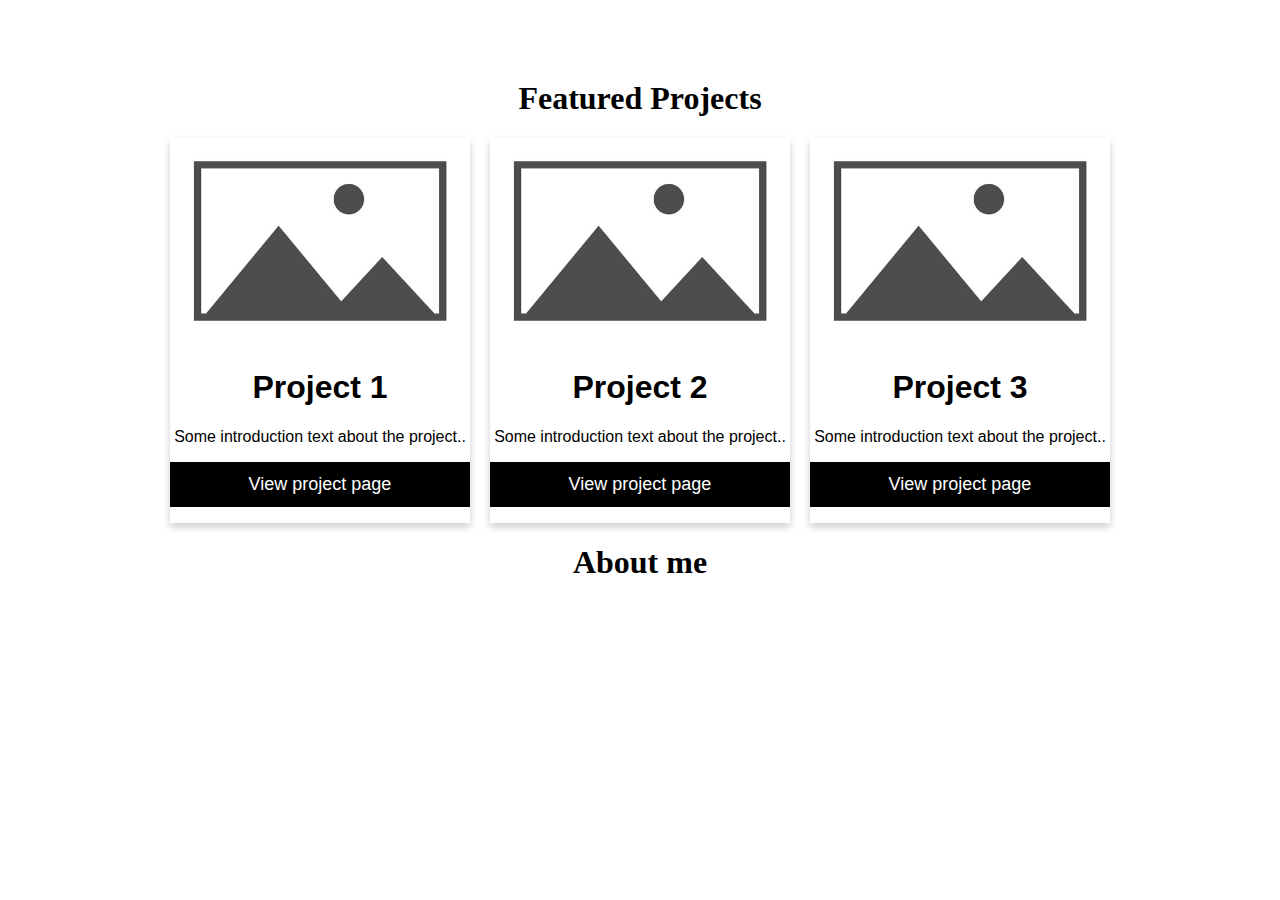
<file: index.html>
<!DOCTYPE html>
<html>
    <head>
        <link rel="stylesheet" href="Misc/Navbar/navbarStyling.css">
        <link rel="stylesheet" href="FrontPage/FrontPageStyling.css">
        <script src="Misc/Navbar/navbar.js"></script>
        <title>Front Page</title>
    </head>
<body>

 <!-- Add the sidebar-->   
<div id="mySidenav" class ="sidenav">
    <a href="#">About Me</a>
    <a href="#">School stuff</a>
    <a href="#">Personal Projects</a>
    <a href="#">Games</a>
</div> 

<!-- Add all page content inside this div if you want the side nav to push page content to the right (not used if you only want the sidenav to sit on top of the page) -->
<div id="main">
    <!--Place where all the featured content will be shown and can be edited-->
    <div id ="featured">
        <h1>Featured Projects</h1>
        <div id ="card_holder">
            <div class ="card">
                <img src="Misc/Img/placeholder.jpg" alt ="Some placeholder alt text" style="width: 100%;">
                <h1>Project 1</h1>
                <p>Some introduction text about the project..</p>
                <p><button>View project page</button></p>
            </div>
            <div class ="card" id ="middle-card">
                <img src="Misc/Img/placeholder.jpg" alt ="Some placeholder alt text" style="width: 100%;">
                <h1>Project 2</h1>
                <p>Some introduction text about the project..</p>
                <p><button>View project page</button></p>
            </div>
            <div class ="card">
                <img src="Misc/Img/placeholder.jpg" alt ="Some placeholder alt text" style="width: 100%;">
                <h1>Project 3</h1>
                <p>Some introduction text about the project..</p>
                <p><button>View project page</button></p>
            </div>
        </div>
    </div>

    <div id="aboutMe">
        <h1>About me</h1>
        <p></p>
    </div>
    

</div>

</body>
</html>
</file>
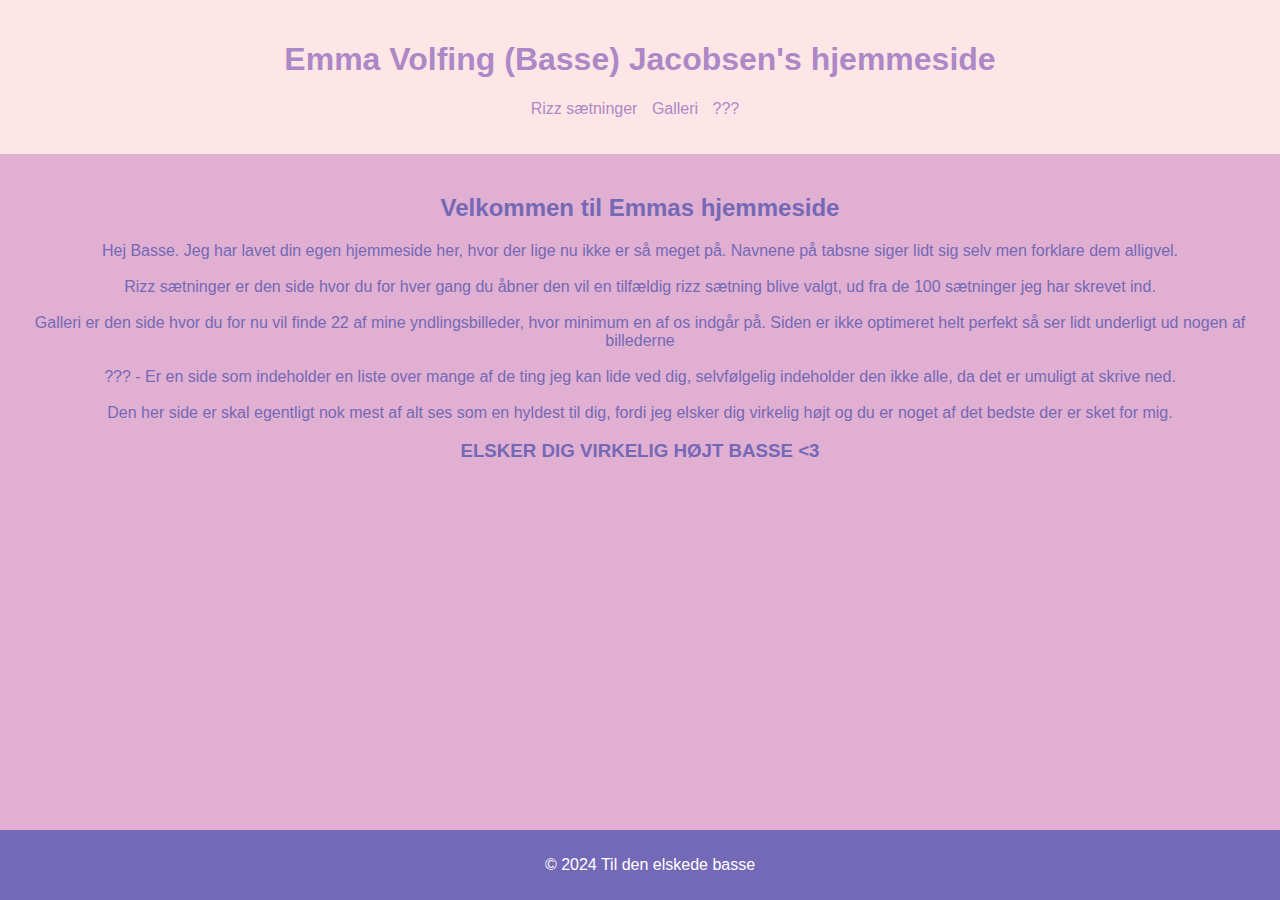
<file: EmmaVolfingJacobsen/index.html>
<!DOCTYPE html>
<html lang="en">
<head>
    <meta charset="UTF-8">
    <meta name="viewport" content="width=device-width, initial-scale=1.0">
    <title>Basse's website</title>
    <link rel="stylesheet" href="style.css">
</head>
<body>
    <header>
        <h1>Emma Volfing (Basse) Jacobsen's hjemmeside </h1>
        <nav>
            <ul>
                <li><a href="rizzPage.html">Rizz sætninger</a></li>
                <li><a href="galleryPage.html">Galleri</a></li>
                <li><a href="perfect.html">???</a></li>
            </ul>
        </nav>
    </header>

    <main>
        <article>
            <h2>Velkommen til Emmas hjemmeside </h2>
            <p>Hej Basse. Jeg har lavet din egen hjemmeside her, hvor der lige nu ikke er så meget på. Navnene på tabsne siger lidt sig selv men forklare dem alligvel.<br><br>
                Rizz sætninger er den side hvor du for hver gang du åbner den vil en tilfældig rizz sætning blive valgt, ud fra de 100 sætninger jeg har skrevet ind.<br><br>
                Galleri er den side hvor du for nu vil finde 22 af mine yndlingsbilleder, hvor minimum en af os indgår på. Siden er ikke optimeret helt perfekt så ser lidt underligt ud nogen af billederne <br><br>
                ??? - Er en side som indeholder en liste over mange af de ting jeg kan lide ved dig, selvfølgelig indeholder den ikke alle, da det er umuligt at skrive ned. <br> <br>
                Den her side er skal egentligt nok mest af alt ses som en hyldest til dig, fordi jeg elsker dig virkelig højt og du er noget af det bedste der er sket for mig.
            </p>

            <h3>ELSKER DIG VIRKELIG HØJT BASSE <3</h3>
        </article>

    </main>

    <footer>
        <p>© 2024 Til den elskede basse</p>
    </footer>
</body>
</html>
</file>
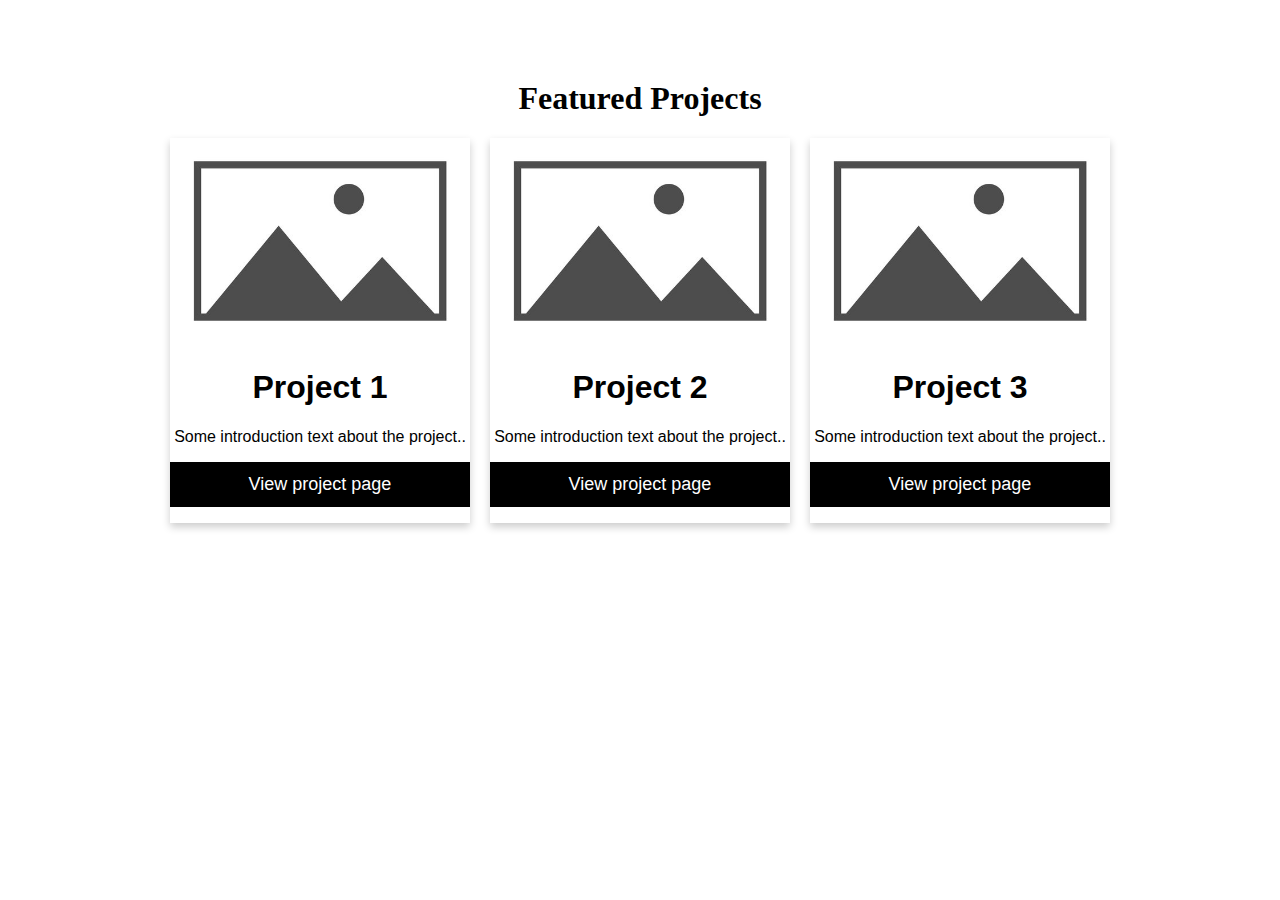
<file: FrontPage/index.html>
<!DOCTYPE html>
<html>
    <head>
        <link rel="stylesheet" href="../Misc/Navbar/navbarStyling.css">
        <link rel="stylesheet" href="FrontPageStyling.css">
        <script src="../Misc/Navbar/navbar.js"></script>
        <title>Front Page</title>
    </head>
<body>

 <!-- Add the sidebar-->   
<div id="mySidenav" class ="sidenav">
    <a href="#">About Me</a>
    <a href="#">School stuff</a>
    <a href="#">Personal Projects</a>
    <a href="#">Games</a>
</div> 

<!-- Add all page content inside this div if you want the side nav to push page content to the right (not used if you only want the sidenav to sit on top of the page) -->
<div id="main">
    <div id ="featured">
        <h1>Featured Projects</h1>
        <div id ="card_holder">

            <div class ="card">
                <img src="../Misc/Img/placeholder.jpg" alt ="Some placeholder alt text" style="width: 100%;">
                <h1>Project 1</h1>
                <p>Some introduction text about the project..</p>
                <p><button>View project page</button></p>
            </div>
            <div class ="card" id ="middle-card">
                <img src="../Misc/Img/placeholder.jpg" alt ="Some placeholder alt text" style="width: 100%;">
                <h1>Project 2</h1>
                <p>Some introduction text about the project..</p>
                <p><button>View project page</button></p>
            </div>
            <div class ="card">
                <img src="../Misc/Img/placeholder.jpg" alt ="Some placeholder alt text" style="width: 100%;">
                <h1>Project 3</h1>
                <p>Some introduction text about the project..</p>
                <p><button>View project page</button></p>
            </div>

        </div>
        

    </div>
    

</div>

</body>
</html>
</file>
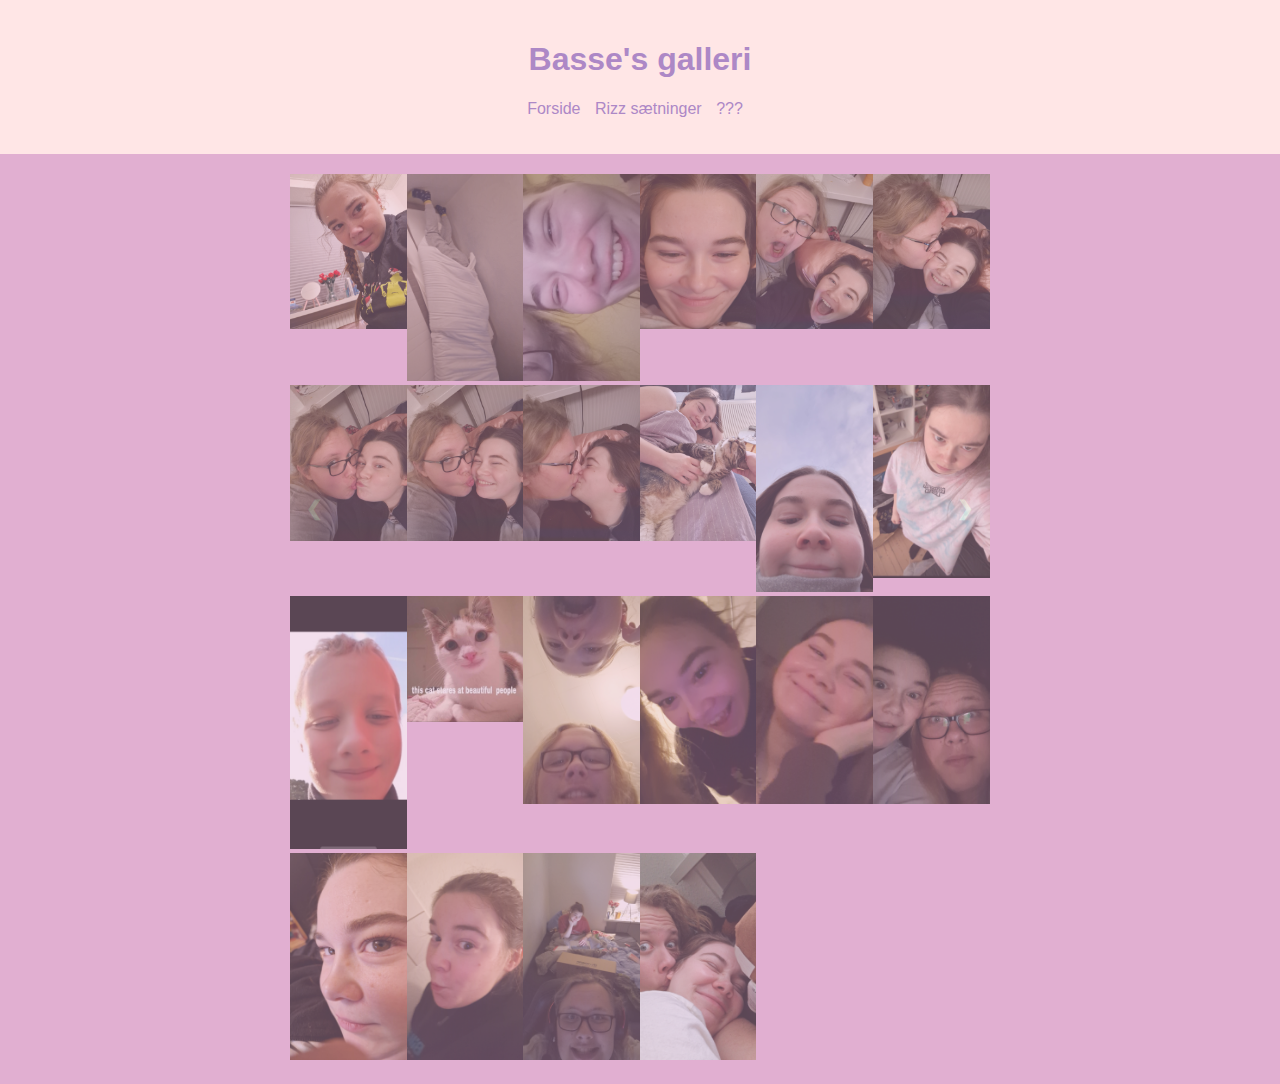
<file: EmmaVolfingJacobsen/galleryPage.html>
<!DOCTYPE html>
<html lang="en">
<head>
    <meta charset="UTF-8">
    <meta name="viewport" content="width=device-width, initial-scale=1">
    <title>Basse's galleri</title>
    <link rel="stylesheet" href="galleryStyle.css">
    <script src="galleryLogic.js"></script>
</head>
<body>
    <header>
        <h1>Basse's galleri </h1>
        <nav>
            <ul>
                <li><a href="index.html">Forside</a></li>
                <li><a href="rizzPage.html">Rizz sætninger</a></li>
                <li><a href="perfect.html">???</a></li>
            </ul>
        </nav>
    </header>

    <main>
         <!-- Container for the image gallery -->
<div style="max-width:700px;min-width:250px;position:relative;margin:auto;">
    <div class="container">

    <!-- Full-width images with number text -->
    <div class="mySlides">
      <div class="numbertext">1 / 22</div>
        <img src="Images/img1.jpg" style="width:100%" height="20%">
    </div>
  
    <div class="mySlides">
      <div class="numbertext">2 / 22</div>
        <img src="Images/img2.jpg" style="width:100%">
    </div>
  
    <div class="mySlides">
      <div class="numbertext">3 / 22</div>
        <img src="Images/img3.jpg" style="width:100%">
    </div>
  
    <div class="mySlides">
      <div class="numbertext">4 / 22</div>
        <img src="Images/img4.jpg" style="width:100%">
    </div>
  
    <div class="mySlides">
      <div class="numbertext">5 / 22</div>
        <img src="Images/img5.jpg" style="width:100%">
    </div>
  
    <div class="mySlides">
      <div class="numbertext">6 / 22</div>
        <img src="Images/img6.jpg" style="width:100%">
    </div>
    <div class="mySlides">
        <div class="numbertext">7 / 22</div>
        <img src="Images/img7.jpg" style ="width:100%">
    </div>
    <div class="mySlides">
        <div class="numbertext">8 / 24</div>
        <img src="Images/img8.jpg" style ="width:100%">
    </div>
    <div class="mySlides">
        <div class="numbertext">9 / 22</div>
        <img src="Images/img9.jpg" style ="width:100%">
    </div>
    <div class="mySlides">
        <div class="numbertext">10 / 22</div>
        <img src="Images/img10.jpg" style ="width:100%">
    </div>
    <div class="mySlides">
        <div class="numbertext">11 / 22</div>
        <img src="Images/img11.jpeg" style ="width:100%">
    </div>
    <div class="mySlides">
        <div class="numbertext">12 / 22</div>
        <img src="Images/img12.jpg" style ="width:100%">
    </div>
    <div class="mySlides">
        <div class="numbertext">13 / 22</div>
        <img src="Images/img13.jpg" style ="width:100%">
    </div>
    <div class="mySlides">
        <div class="numbertext">14 / 22</div>
        <img src="Images/img14.jpg" style ="width:100%">
    </div>
    <div class="mySlides">
        <div class="numbertext">15 / 22</div>
        <img src="Images/img15.jpg" style ="width:100%">
    </div>
    <div class="mySlides">
        <div class="numbertext">16 / 22</div>
        <img src="Images/img16.jpg" style ="width:100%">
    </div>
    <div class="mySlides">
        <div class="numbertext">17 / 22</div>
        <img src="Images/img17.jpg" style ="width:100%">
    </div>
    <div class="mySlides">
        <div class="numbertext">18 / 22</div>
        <img src="Images/img18.jpg" style ="width:100%">
    </div>
    <div class="mySlides">
        <div class="numbertext">19 / 22</div>
        <img src="Images/img19.jpg" style ="width:100%">
    </div>
    <div class="mySlides">
        <div class="numbertext">20 / 22</div>
        <img src="Images/img20.jpg" style ="width:100%">
    </div>
    <div class="mySlides">
        <div class="numbertext">21 / 22</div>
        <img src="Images/img21.jpg" style ="width:100%">
    </div>
    <div class="mySlides">
        <div class="numbertext">22 / 22</div>
        <img src="Images/img22.jpg" style ="width:100%">
    </div>
    <!-- Next and previous buttons -->
    <a class="prev" onclick="plusSlides(-1)">&#10094;</a>
    <a class="next" onclick="plusSlides(1)">&#10095;</a>
  
    <!-- Thumbnail images -->
    <div class="row">
      <div class="column">
        <img class="demo cursor" src="Images/img1.jpg" style="width:100%" onclick="currentSlide(1)">
      </div>
      <div class="column">
        <img class="demo cursor" src="Images/img2.jpg" style="width:100%" onclick="currentSlide(2)">
      </div>
      <div class="column">
        <img class="demo cursor" src="Images/img3.jpg" style="width:100%" onclick="currentSlide(3)">
      </div>
      <div class="column">
        <img class="demo cursor" src="Images/img4.jpg" style="width:100%" onclick="currentSlide(4)">
      </div>
      <div class="column">
        <img class="demo cursor" src="Images/img5.jpg" style="width:100%" onclick="currentSlide(5)">
      </div>
      <div class="column">
        <img class="demo cursor" src="Images/img6.jpg" style="width:100%" onclick="currentSlide(6)">
      </div>
    </div>
    <div class="row">
        <div class="column">
            <img class="demo cursor" src="Images/img7.jpg" style="width:100%" onclick="currentSlide(7)">
        </div>    
        <div class="column">
            <img class="demo cursor" src="Images/img8.jpg" style="width:100%" onclick="currentSlide(8)">
        </div>
        <div class="column">
            <img class="demo cursor" src="Images/img9.jpg" style="width:100%" onclick="currentSlide(9)">
        </div>
        <div class="column">
            <img class="demo cursor" src="Images/img10.jpg" style="width:100%" onclick="currentSlide(10)">
        </div>
        <div class="column">
            <img class="demo cursor" src="Images/img11.jpeg" style="width: 100%" onclick="currentSlide(11)">
        </div>
        <div class="column">
            <img class="demo cursor" src="Images/img12.jpg" style="width: 100%" onclick="currentSlide(12)">
        </div>
    </div>
    <div class="row">
        <div class="column">
            <img class="demo cursor" src="Images/img13.jpg" style="width:100%" onclick="currentSlide(13)">
        </div>    
        <div class="column">
            <img class="demo cursor" src="Images/img14.jpg" style="width:100%" onclick="currentSlide(14)">
        </div>
        <div class="column">
            <img class="demo cursor" src="Images/img15.jpg" style="width:100%" onclick="currentSlide(15)">
        </div>
        <div class="column">
            <img class="demo cursor" src="Images/img16.jpg" style="width:100%" onclick="currentSlide(16)">
        </div>
        <div class="column">
            <img class="demo cursor" src="Images/img17.jpg" style="width: 100%" onclick="currentSlide(17)">
        </div>
        <div class="column">
            <img class="demo cursor" src="Images/img18.jpg" style="width: 100%" onclick="currentSlide(18)">
        </div>
    </div>
    <div class="row">
        <div class="column">
            <img class="demo cursor" src="Images/img19.jpg" style="width:100%" onclick="currentSlide(19)">
        </div>    
        <div class="column">
            <img class="demo cursor" src="Images/img20.jpg" style="width:100%" onclick="currentSlide(20)">
        </div>
        <div class="column">
            <img class="demo cursor" src="Images/img21.jpg" style="width:100%" onclick="currentSlide(21)">
        </div>
        <div class="column">
            <img class="demo cursor" src="Images/img22.jpg" style="width:100%" onclick="currentSlide(22)">
        </div>
    </div>
  </div> 
</div>
    </main>
</body>
</html>
</file>
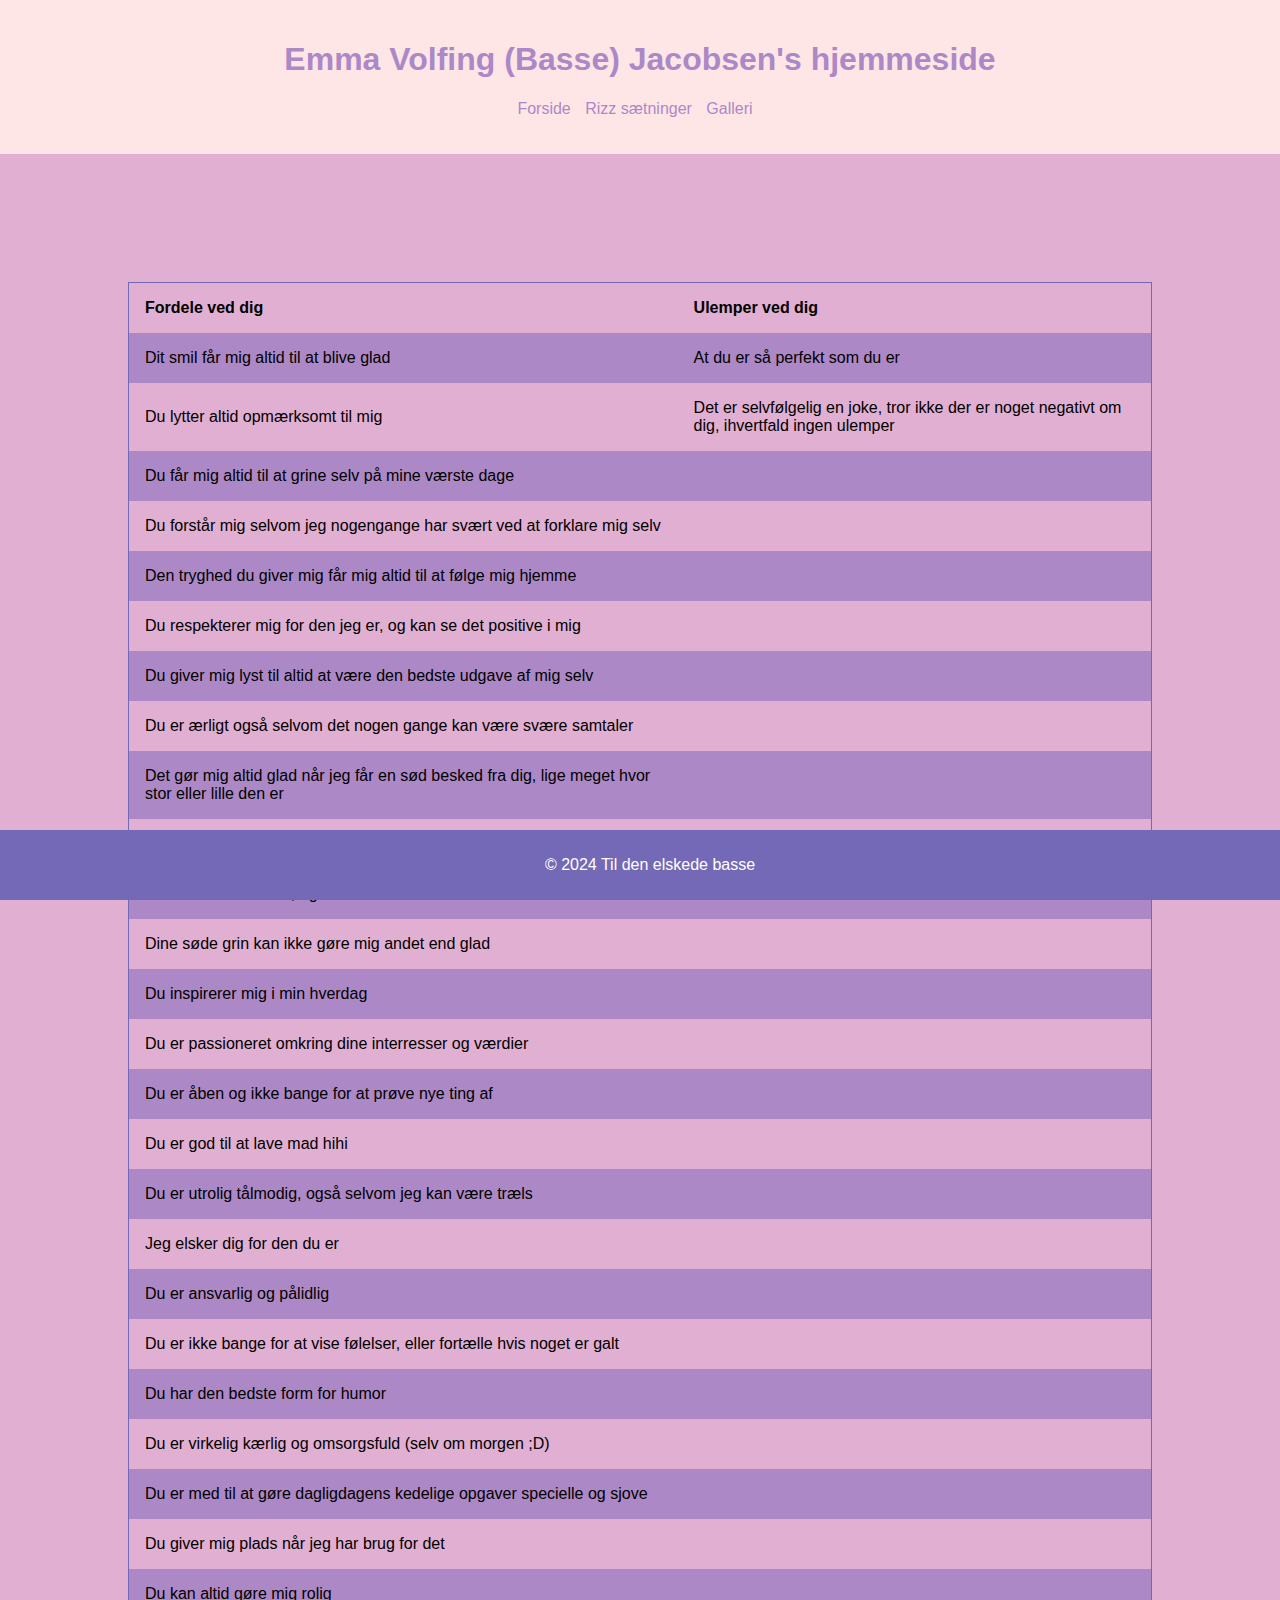
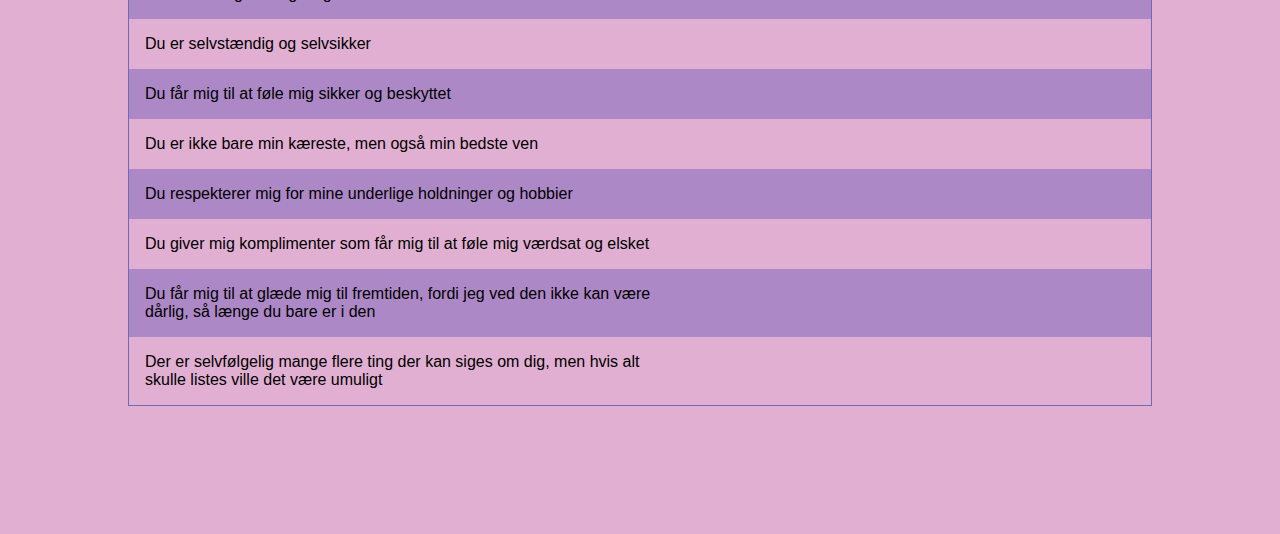
<file: EmmaVolfingJacobsen/perfect.html>
<!DOCTYPE html>
<html lang="en">
<head>
    <meta charset="UTF-8">
    <meta name="viewport" content="width=device-width, initial-scale=1.0">
    <title>Basse's website</title>
    <link rel="stylesheet" href="perfectStyle.css">
</head>
<body>
    <header>
        <h1>Emma Volfing (Basse) Jacobsen's hjemmeside </h1>
        <nav>
            <ul>
                <li><a href="index.html">Forside</a></li>
                <li><a href="rizzPage.html">Rizz sætninger</a></li>
                <li><a href="galleryPage.html">Galleri</a></li>
                
            </ul>
        </nav>
    </header>

    <main>
        <table>
            <tr>
              <th>Fordele ved dig</th>
              <th>Ulemper ved dig</th>
            </tr>
            <tr>
              <td>Dit smil får mig altid til at blive glad</td>
              <td>At du er så perfekt som du er</td>
            </tr>
            <tr>
              <td>Du lytter altid opmærksomt til mig</td>
              <td>Det er selvfølgelig en joke, tror ikke der er noget negativt om dig, ihvertfald ingen ulemper</td>
            </tr>
            <tr>
              <td>Du får mig altid til at grine selv på mine værste dage</td>
              <td></td>
            </tr>
            <tr>
                <td>Du forstår mig selvom jeg nogengange har svært ved at forklare mig selv</td>
                <td></td>
              </tr>
              <tr>
                <td>Den tryghed du giver mig får mig altid til at følge mig hjemme</td>
                <td></td>
              </tr>
              <tr>
                <td>Du respekterer mig for den jeg er, og kan se det positive i mig</td>
                <td></td>
              </tr>
              <tr>
                <td>Du giver mig lyst til altid at være den bedste udgave af mig selv</td>
                <td></td>
              </tr>
              <tr>
                <td>Du er ærligt også selvom det nogen gange kan være svære samtaler</td>
                <td></td>
              </tr>
              <tr>
                <td>Det gør mig altid glad når jeg får en sød besked fra dig, lige meget hvor stor eller lille den er</td>
                <td></td>
              </tr>
              <tr>
                <td>Du giver mig lyst til at bruge tid på dig</td>
                <td></td>
              </tr>
              <tr>
                <td>Du står ved min side, også i de svære tider</td>
                <td></td>
              </tr>
              <tr>
                <td>Dine søde grin kan ikke gøre mig andet end glad</td>
                <td></td>
              </tr>
              <tr>
                <td>Du inspirerer mig i min hverdag</td>
                <td></td>
              </tr>
              <tr>
                <td>Du er passioneret omkring dine interresser og værdier</td>
                <td></td>
              </tr>
              <tr>
                <td>Du er åben og ikke bange for at prøve nye ting af</td>
                <td></td>
              </tr>
              <tr>
                <td>Du er god til at lave mad hihi</td>
                <td></td>
              </tr>
              <tr>
                <td>Du er utrolig tålmodig, også selvom jeg kan være træls</td>
                <td></td>
              </tr>
              <tr>
                <td>Jeg elsker dig for den du er</td>
                <td></td>
              </tr>
              <tr>
                <td>Du er ansvarlig og pålidlig</td>
                <td></td>
              </tr>
              <tr>
                <td>Du er ikke bange for at vise følelser, eller fortælle hvis noget er galt</td>
                <td></td>
                <tr>
                    <td>Du har den bedste form for humor</td>
                    <td></td>
                  </tr>
                  <tr>
                    <td>Du er virkelig kærlig og omsorgsfuld (selv om morgen ;D)</td>
                    <td></td>
                  </tr>
                  <tr>
                    <td>Du er med til at gøre dagligdagens kedelige opgaver specielle og sjove</td>
                    <td></td>
                  </tr>
                  <tr>
                    <td>Du giver mig plads når jeg har brug for det</td>
                    <td></td>
                  </tr>
                  <tr>
                    <td>Du kan altid gøre mig rolig</td>
                    <td></td>
                  </tr>
                  <tr>
                    <td>Du er selvstændig og selvsikker</td>
                    <td></td>
                  </tr>
                  <tr>
                    <td>Du får mig til at føle mig sikker og beskyttet</td>
                    <td></td>
                  </tr>
                  <tr>
                    <td>Du er ikke bare min kæreste, men også min bedste ven</td>
                    <td></td>
                  </tr>
                  <tr>
                    <td>Du respekterer mig for mine underlige holdninger og hobbier</td>
                    <td></td>
                  </tr>
                  <tr>
                    <td>Du giver mig komplimenter som får mig til at føle mig værdsat og elsket</td>
                    <td></td>
                  </tr>
                  <tr>
                    <td>Du får mig til at glæde mig til fremtiden, fordi jeg ved den ikke kan være dårlig, så længe du bare er i den</td>
                    <td></td>
                  </tr>
                  <tr>
                    <td>Der er selvfølgelig mange flere ting der kan siges om dig, men hvis alt skulle listes ville det være umuligt</td>
                    <td></td>
                  </tr>
              </tr>
          </table>
    </main>

    <footer>
        <p>© 2024 Til den elskede basse</p>
    </footer>
</body>
</html>
</file>
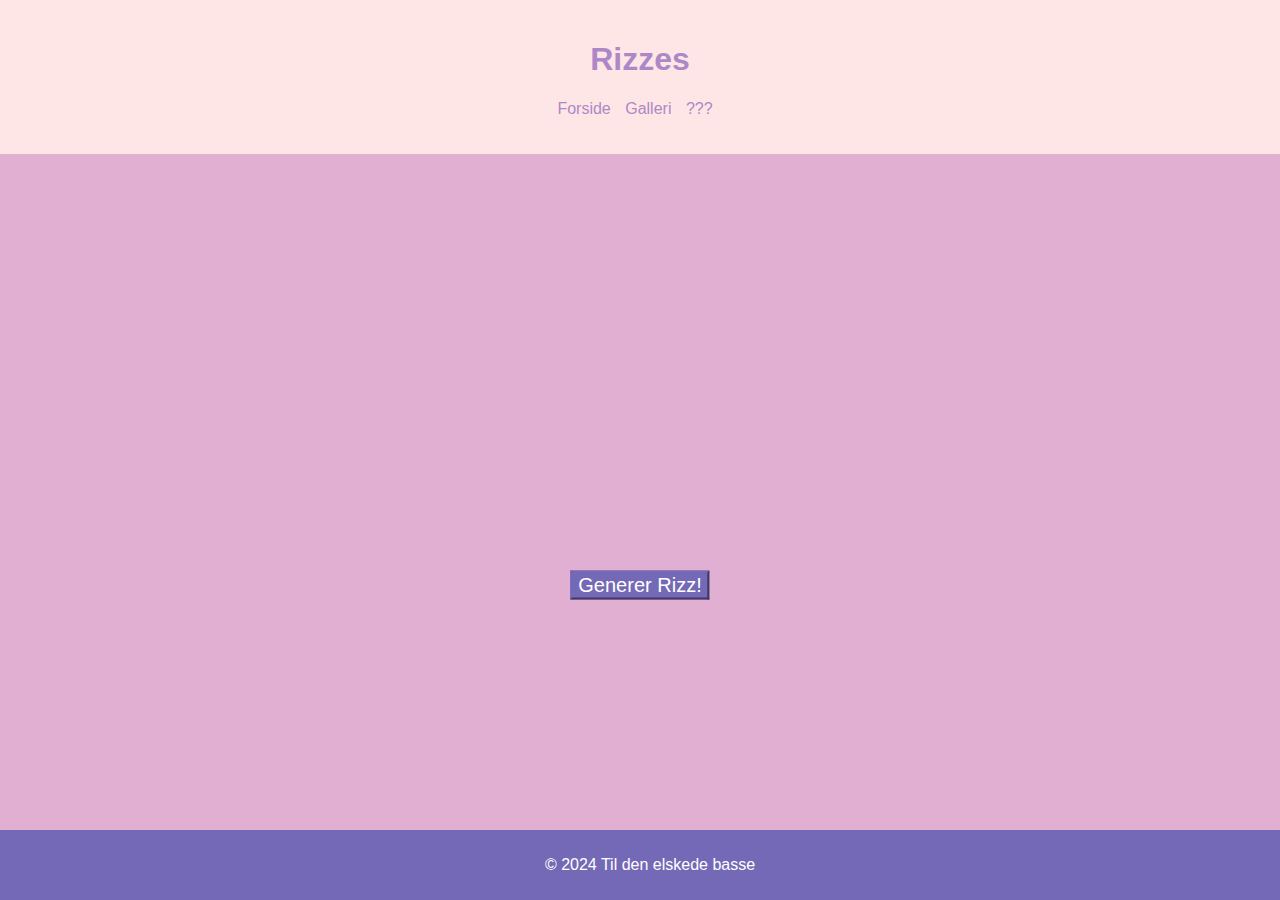
<file: EmmaVolfingJacobsen/rizzPage.html>
<!DOCTYPE html>
<html lang="en">
<head>
    <meta charset="UTF-8">
    <meta name="viewport" content="width=device-width, initial-scale=1.0">
    <title>Basse's website</title>
    <link rel="stylesheet" href="rizzStyle.css">
    <script src="rizzLogic.js"></script>
</head>
<body>
    <header>
        <h1>Rizzes </h1>
        <nav>
            <ul>
                <li><a href="index.html">Forside</a></li>
                <li><a href="galleryPage.html">Galleri</a></li>
                <li><a href="perfect.html">???</a></li>
            </ul>
        </nav>
    </header>

    <main>
        <h1 id="rizz"></h1>
        <button onclick="genereteRizz()" type="button">Generer Rizz!</button>
    </main>

    <footer>
        <p>© 2024 Til den elskede basse</p>
    </footer>
</body>
</html>
</file>
<file: Misc/Navbar/navbarStyling.css>
/* The side navigation menu */
.sidenav {
    height: 100%; /* Makes the sidenav Full-heigh */
    width: 0; /* This width Is going to be changed in JavaScript*/
    position: fixed; /* Stay in place */
    z-index: 1; /* Stay on top */
    top: 0;
    left: 0;
    background-color: #111; /* Makes the background almist fully black */
    overflow-x: hidden; /* Disable horizontal scroll*/
    padding-top: 60px; /* Place content 60px from the top */
    transition: 0.5s; /* 0.5 second transtition effect to slide in the sidenav */
}

/* The navigation menu links */
.sidenav a {
    padding: 8px 8px 8px 32px;
    text-decoration: none;
    font-size: 25px;
    color: #818181;
    display: block;
    transition: 0.3;
    white-space: nowrap;
}

/* When you mouse over the navigation links, change their color */
.sidenav a:hover {
    color: #f1f1f1;
}

/* Style page content - (This is for pushing the content to the right, when open the side navigation */
#main {
    transition: margin-left .5s;
    padding: 20px;
}

/* On smaller screens, where height is less than 450px, change the style of the sidenav (less padding and a smaller font size) */
@media screen and (max-height: 450px) {
    .sidenav {padding-top: 15px;}
    .sidenav a {font-size: 18px;}

}
</file>
<file: FrontPage/FrontPageStyling.css>
/*Make*/
#featured {
    padding-top: 2.5%;
}

#featured h1 {
text-align: center;
}
/*Styles the card*/
.card {
    box-shadow: 0 4px 8px 0 rgba(0, 0, 0, 0.2);
    max-width: 300px;
    margin: 0 10px;
    text-align: center;
    font-family: arial;
    display: inline-block;

}
/*Styles the card button*/
.card button {
    border: none;
    outline: 0;
    padding: 12px;
    color: white;
    background-color: #000;
    text-align: center;
    cursor: pointer; 
    width: 100%;
    font-size: 18px;

}
/*Make the button more "see-through" when hovering over*/
.card button:hover {
    opacity: 0.7;
}

#card_holder {
    display: flex;
    justify-content: center;
    width: 100%;
    padding-right: 5px;
}

#aboutMe h1 {
 text-align: center;
}
</file>
<file: EmmaVolfingJacobsen/style.css>
body {
    font-family: Arial, sans-serif;
    margin: 0;
    padding: 0;
    background-color: #E1AFD1;
}

header {
    background-color: #FFE6E6;
    color: #AD88C6;
    padding: 20px;
    text-align: center;
}

nav ul {
    list-style-type: none;
    padding: 0;
}

nav ul li {
    display: inline;
    margin-right: 10px;
}

nav ul li a {
    color: #AD88C6;
    text-decoration: none;
}

main {

    display: flex;
    margin: 20px;
    justify-content: center;
    padding: auto;
    
}

article h2, article h3, article p{
    text-align: center;
    color: #7469B6;
}

footer {
    background-color: #7469B6;
    color: white;
    text-align: center;
    padding: 10px;
    position: fixed;
    bottom: 0;
    width: 100%;
}
</file>
<file: EmmaVolfingJacobsen/galleryStyle.css>
body {
    font-family: Arial, sans-serif;
    margin: 0;
    padding: 0;
    background-color: #E1AFD1;
}

header {
    background-color: #FFE6E6;
    color: #AD88C6;
    padding: 20px;
    text-align: center;
}

nav ul {
    list-style-type: none;
    padding: 0;
}

nav ul li {
    display: inline;
    margin-right: 10px;
}

nav ul li a {
    color: #AD88C6;
    text-decoration: none;
}

main {
    display: flex;
    margin: 20px;
}


footer {
    background-color: #7469B6;
    color: white;
    text-align: center;
    padding: 10px;
    position: fixed;
    bottom: 0;
    width: 100%;
}



* {
    box-sizing: border-box;
  }
  
  /* Position the image container (needed to position the left and right arrows) */
  .container {
    position: relative;
  }
  
  /* Hide the images by default */
  .mySlides {
    display: none;
  }
  
  /* Add a pointer when hovering over the thumbnail images */
  .cursor {
    cursor: pointer;
  }
  
  /* Next & previous buttons */
  .prev,
  .next {
    cursor: pointer;
    position: absolute;
    top: 40%;
    width: auto;
    padding: 16px;
    margin-top: -50px;
    color: white;
    font-weight: bold;
    font-size: 20px;
    border-radius: 0 3px 3px 0;
    user-select: none;
    -webkit-user-select: none;
  }
  
  /* Position the "next button" to the right */
  .next {
    right: 0;
    border-radius: 3px 0 0 3px;
  }
  
  /* On hover, add a black background color with a little bit see-through */
  .prev:hover,
  .next:hover {
    background-color: rgba(0, 0, 0, 0.8);
  }
  
  /* Number text (1/3 etc) */
  .numbertext {
    color: #f2f2f2;
    font-size: 12px;
    padding: 8px 12px;
    position: absolute;
    top: 0;
  }
  
  /* Container for image text */
  .caption-container {
    text-align: center;
    background-color: #222;
    padding: 2px 16px;
    color: white;
  }
  
  .row:after {
    content: "";
    display: table;
    clear: both;
  }
  
  /* Six columns side by side */
  .column {
    float: left;
    width: 16.66%;
  }
  
  /* Add a transparency effect for thumnbail images */
  .demo {
    opacity: 0.6;
  }
  
  .active,
  .demo:hover {
    opacity: 1;
  }
</file>
<file: EmmaVolfingJacobsen/perfectStyle.css>
body {
    font-family: Arial, sans-serif;
    margin: 0;
    padding: 0;
    background-color: #E1AFD1;
}

header {
    background-color: #FFE6E6;
    color: #AD88C6;
    padding: 20px;
    text-align: center;
}

nav ul {
    list-style-type: none;
    padding: 0;
}

nav ul li {
    display: inline;
    margin-right: 10px;
}

nav ul li a {
    color: #AD88C6;
    text-decoration: none;
}

main {
    display: flex;
    margin: 10%;
    justify-content: center;
    align-items: center;
    flex-direction: column;
}

table {
    border-collapse: collapse;
    border-spacing: 0;
    width: 100%;
    border: 1px solid #7469B6;
  }
  
  th, td {
    text-align: left;
    padding: 16px;
  }
  
  tr:nth-child(even) {
    background-color: #AD88C6;
  }


footer {
    background-color: #7469B6;
    color: white;
    text-align: center;
    padding: 10px;
    position: fixed;
    bottom: 0;
    width: 100%;
}
</file>
<file: EmmaVolfingJacobsen/rizzStyle.css>
body {
    font-family: Arial, sans-serif;
    margin: 0;
    padding: 0;
    background-color: #E1AFD1;
}

header {
    background-color: #FFE6E6;
    color: #AD88C6;
    padding: 20px;
    text-align: center;
}

nav ul {
    list-style-type: none;
    padding: 0;
}

nav ul li {
    display: inline;
    margin-right: 10px;
}

nav ul li a {
    color: #AD88C6;
    text-decoration: none;
}

main {
    display: flex;
    margin: 10%;
    justify-content: center;
    align-items: center;
    flex-direction: column;
}
#rizz {
    text-align: center;
    font-size: 60px;
}

button {
    font-size: 20px;
    position: fixed;
    top: 65%;
    left: 50%;
    transform: translate(-50%, -50%);
    color: white;
    background-color: #7469B6;
    border-color: #7469B6;
}


footer {
    background-color: #7469B6;
    color: white;
    text-align: center;
    padding: 10px;
    position: fixed;
    bottom: 0;
    width: 100%;
}
</file>
